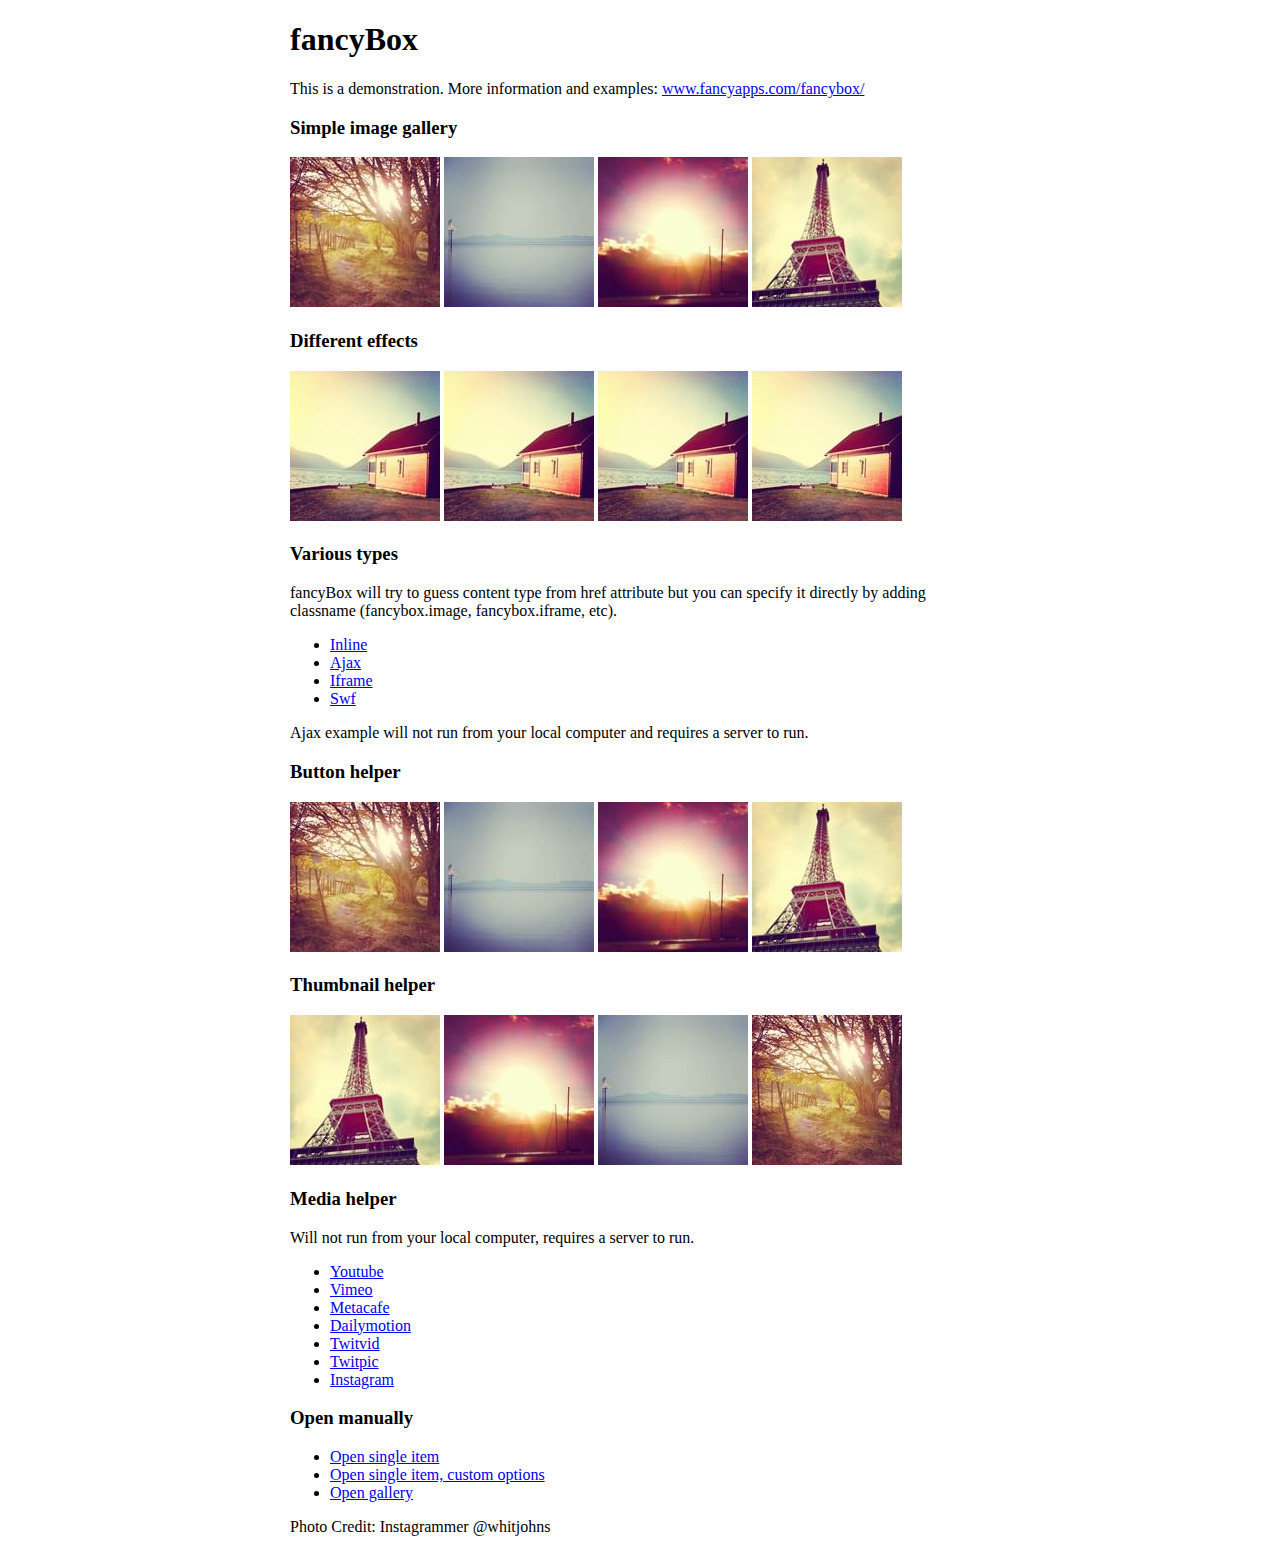
<file: fancyapps-fancyBox-18d1712/demo/index.html>
<!DOCTYPE html>
<html>
<head>
	<title>fancyBox - Fancy jQuery Lightbox Alternative | Demonstration</title>
	<meta http-equiv="Content-Type" content="text/html; charset=UTF-8" />

	<!-- Add jQuery library -->
	<script type="text/javascript" src="../lib/jquery-1.10.1.min.js"></script>

	<!-- Add mousewheel plugin (this is optional) -->
	<script type="text/javascript" src="../lib/jquery.mousewheel-3.0.6.pack.js"></script>

	<!-- Add fancyBox main JS and CSS files -->
	<script type="text/javascript" src="../source/jquery.fancybox.js?v=2.1.5"></script>
	<link rel="stylesheet" type="text/css" href="../source/jquery.fancybox.css?v=2.1.5" media="screen" />

	<!-- Add Button helper (this is optional) -->
	<link rel="stylesheet" type="text/css" href="../source/helpers/jquery.fancybox-buttons.css?v=1.0.5" />
	<script type="text/javascript" src="../source/helpers/jquery.fancybox-buttons.js?v=1.0.5"></script>

	<!-- Add Thumbnail helper (this is optional) -->
	<link rel="stylesheet" type="text/css" href="../source/helpers/jquery.fancybox-thumbs.css?v=1.0.7" />
	<script type="text/javascript" src="../source/helpers/jquery.fancybox-thumbs.js?v=1.0.7"></script>

	<!-- Add Media helper (this is optional) -->
	<script type="text/javascript" src="../source/helpers/jquery.fancybox-media.js?v=1.0.6"></script>

	<script type="text/javascript">
		$(document).ready(function() {
			/*
			 *  Simple image gallery. Uses default settings
			 */

			$('.fancybox').fancybox();

			/*
			 *  Different effects
			 */

			// Change title type, overlay closing speed
			$(".fancybox-effects-a").fancybox({
				helpers: {
					title : {
						type : 'outside'
					},
					overlay : {
						speedOut : 0
					}
				}
			});

			// Disable opening and closing animations, change title type
			$(".fancybox-effects-b").fancybox({
				openEffect  : 'none',
				closeEffect	: 'none',

				helpers : {
					title : {
						type : 'over'
					}
				}
			});

			// Set custom style, close if clicked, change title type and overlay color
			$(".fancybox-effects-c").fancybox({
				wrapCSS    : 'fancybox-custom',
				closeClick : true,

				openEffect : 'none',

				helpers : {
					title : {
						type : 'inside'
					},
					overlay : {
						css : {
							'background' : 'rgba(238,238,238,0.85)'
						}
					}
				}
			});

			// Remove padding, set opening and closing animations, close if clicked and disable overlay
			$(".fancybox-effects-d").fancybox({
				padding: 0,

				openEffect : 'elastic',
				openSpeed  : 150,

				closeEffect : 'elastic',
				closeSpeed  : 150,

				closeClick : true,

				helpers : {
					overlay : null
				}
			});

			/*
			 *  Button helper. Disable animations, hide close button, change title type and content
			 */

			$('.fancybox-buttons').fancybox({
				openEffect  : 'none',
				closeEffect : 'none',

				prevEffect : 'none',
				nextEffect : 'none',

				closeBtn  : false,

				helpers : {
					title : {
						type : 'inside'
					},
					buttons	: {}
				},

				afterLoad : function() {
					this.title = 'Image ' + (this.index + 1) + ' of ' + this.group.length + (this.title ? ' - ' + this.title : '');
				}
			});


			/*
			 *  Thumbnail helper. Disable animations, hide close button, arrows and slide to next gallery item if clicked
			 */

			$('.fancybox-thumbs').fancybox({
				prevEffect : 'none',
				nextEffect : 'none',

				closeBtn  : false,
				arrows    : false,
				nextClick : true,

				helpers : {
					thumbs : {
						width  : 50,
						height : 50
					}
				}
			});

			/*
			 *  Media helper. Group items, disable animations, hide arrows, enable media and button helpers.
			*/
			$('.fancybox-media')
				.attr('rel', 'media-gallery')
				.fancybox({
					openEffect : 'none',
					closeEffect : 'none',
					prevEffect : 'none',
					nextEffect : 'none',

					arrows : false,
					helpers : {
						media : {},
						buttons : {}
					}
				});

			/*
			 *  Open manually
			 */

			$("#fancybox-manual-a").click(function() {
				$.fancybox.open('1_b.jpg');
			});

			$("#fancybox-manual-b").click(function() {
				$.fancybox.open({
					href : 'iframe.html',
					type : 'iframe',
					padding : 5
				});
			});

			$("#fancybox-manual-c").click(function() {
				$.fancybox.open([
					{
						href : '1_b.jpg',
						title : 'My title'
					}, {
						href : '2_b.jpg',
						title : '2nd title'
					}, {
						href : '3_b.jpg'
					}
				], {
					helpers : {
						thumbs : {
							width: 75,
							height: 50
						}
					}
				});
			});


		});
	</script>
	<style type="text/css">
		.fancybox-custom .fancybox-skin {
			box-shadow: 0 0 50px #222;
		}

		body {
			max-width: 700px;
			margin: 0 auto;
		}
	</style>
</head>
<body>
	<h1>fancyBox</h1>

	<p>This is a demonstration. More information and examples: <a href="http://fancyapps.com/fancybox/">www.fancyapps.com/fancybox/</a></p>

	<h3>Simple image gallery</h3>
	<p>
		<a class="fancybox" href="1_b.jpg" data-fancybox-group="gallery" title="Lorem ipsum dolor sit amet"><img src="1_s.jpg" alt="" /></a>

		<a class="fancybox" href="2_b.jpg" data-fancybox-group="gallery" title="Etiam quis mi eu elit temp"><img src="2_s.jpg" alt="" /></a>

		<a class="fancybox" href="3_b.jpg" data-fancybox-group="gallery" title="Cras neque mi, semper leon"><img src="3_s.jpg" alt="" /></a>

		<a class="fancybox" href="4_b.jpg" data-fancybox-group="gallery" title="Sed vel sapien vel sem uno"><img src="4_s.jpg" alt="" /></a>
	</p>

	<h3>Different effects</h3>
	<p>
		<a class="fancybox-effects-a" href="5_b.jpg" title="Lorem ipsum dolor sit amet, consectetur adipiscing elit"><img src="5_s.jpg" alt="" /></a>

		<a class="fancybox-effects-b" href="5_b.jpg" title="Lorem ipsum dolor sit amet, consectetur adipiscing elit"><img src="5_s.jpg" alt="" /></a>

		<a class="fancybox-effects-c" href="5_b.jpg" title="Lorem ipsum dolor sit amet, consectetur adipiscing elit"><img src="5_s.jpg" alt="" /></a>

		<a class="fancybox-effects-d" href="5_b.jpg" title="Lorem ipsum dolor sit amet, consectetur adipiscing elit"><img src="5_s.jpg" alt="" /></a>
	</p>

	<h3>Various types</h3>
	<p>
		fancyBox will try to guess content type from href attribute but you can specify it directly by adding classname (fancybox.image, fancybox.iframe, etc).
	</p>
	<ul>
		<li><a class="fancybox" href="#inline1" title="Lorem ipsum dolor sit amet">Inline</a></li>
		<li><a class="fancybox fancybox.ajax" href="ajax.txt">Ajax</a></li>
		<li><a class="fancybox fancybox.iframe" href="iframe.html">Iframe</a></li>
		<li><a class="fancybox" href="http://www.adobe.com/jp/events/cs3_web_edition_tour/swfs/perform.swf">Swf</a></li>
	</ul>

	<div id="inline1" style="width:400px;display: none;">
		<h3>Etiam quis mi eu elit</h3>
		<p>
			Lorem ipsum dolor sit amet, consectetur adipiscing elit. Etiam quis mi eu elit tempor facilisis id et neque. Nulla sit amet sem sapien. Vestibulum imperdiet porta ante ac ornare. Nulla et lorem eu nibh adipiscing ultricies nec at lacus. Cras laoreet ultricies sem, at blandit mi eleifend aliquam. Nunc enim ipsum, vehicula non pretium varius, cursus ac tortor. Vivamus fringilla congue laoreet. Quisque ultrices sodales orci, quis rhoncus justo auctor in. Phasellus dui eros, bibendum eu feugiat ornare, faucibus eu mi. Nunc aliquet tempus sem, id aliquam diam varius ac. Maecenas nisl nunc, molestie vitae eleifend vel, iaculis sed magna. Aenean tempus lacus vitae orci posuere porttitor eget non felis. Donec lectus elit, aliquam nec eleifend sit amet, vestibulum sed nunc.
		</p>
	</div>

	<p>
		Ajax example will not run from your local computer and requires a server to run.
	</p>

	<h3>Button helper</h3>
	<p>
		<a class="fancybox-buttons" data-fancybox-group="button" href="1_b.jpg"><img src="1_s.jpg" alt="" /></a>

		<a class="fancybox-buttons" data-fancybox-group="button" href="2_b.jpg"><img src="2_s.jpg" alt="" /></a>

		<a class="fancybox-buttons" data-fancybox-group="button" href="3_b.jpg"><img src="3_s.jpg" alt="" /></a>

		<a class="fancybox-buttons" data-fancybox-group="button" href="4_b.jpg"><img src="4_s.jpg" alt="" /></a>
	</p>

	<h3>Thumbnail helper</h3>
	<p>
		<a class="fancybox-thumbs" data-fancybox-group="thumb" href="4_b.jpg"><img src="4_s.jpg" alt="" /></a>

		<a class="fancybox-thumbs" data-fancybox-group="thumb" href="3_b.jpg"><img src="3_s.jpg" alt="" /></a>

		<a class="fancybox-thumbs" data-fancybox-group="thumb" href="2_b.jpg"><img src="2_s.jpg" alt="" /></a>

		<a class="fancybox-thumbs" data-fancybox-group="thumb" href="1_b.jpg"><img src="1_s.jpg" alt="" /></a>
	</p>

	<h3>Media helper</h3>
	<p>
		Will not run from your local computer, requires a server to run.
	</p>

	<ul>
		<li><a class="fancybox-media" href="http://www.youtube.com/watch?v=opj24KnzrWo">Youtube</a></li>
		<li><a class="fancybox-media" href="http://vimeo.com/47480346">Vimeo</a></li>
		<li><a class="fancybox-media" href="http://www.metacafe.com/watch/7635964/">Metacafe</a></li>
		<li><a class="fancybox-media" href="http://www.dailymotion.com/video/xoeylt_electric-guest-this-head-i-hold_music">Dailymotion</a></li>
		<li><a class="fancybox-media" href="http://twitvid.com/QY7MD">Twitvid</a></li>
		<li><a class="fancybox-media" href="http://twitpic.com/7p93st">Twitpic</a></li>
		<li><a class="fancybox-media" href="http://instagr.am/p/IejkuUGxQn">Instagram</a></li>
	</ul>

	<h3>Open manually</h3>
	<ul>
		<li><a id="fancybox-manual-a" href="javascript:;">Open single item</a></li>
		<li><a id="fancybox-manual-b" href="javascript:;">Open single item, custom options</a></li>
		<li><a id="fancybox-manual-c" href="javascript:;">Open gallery</a></li>
	</ul>

	<p>
		Photo Credit: Instagrammer @whitjohns
	</p>
</body>
</html>
</file>
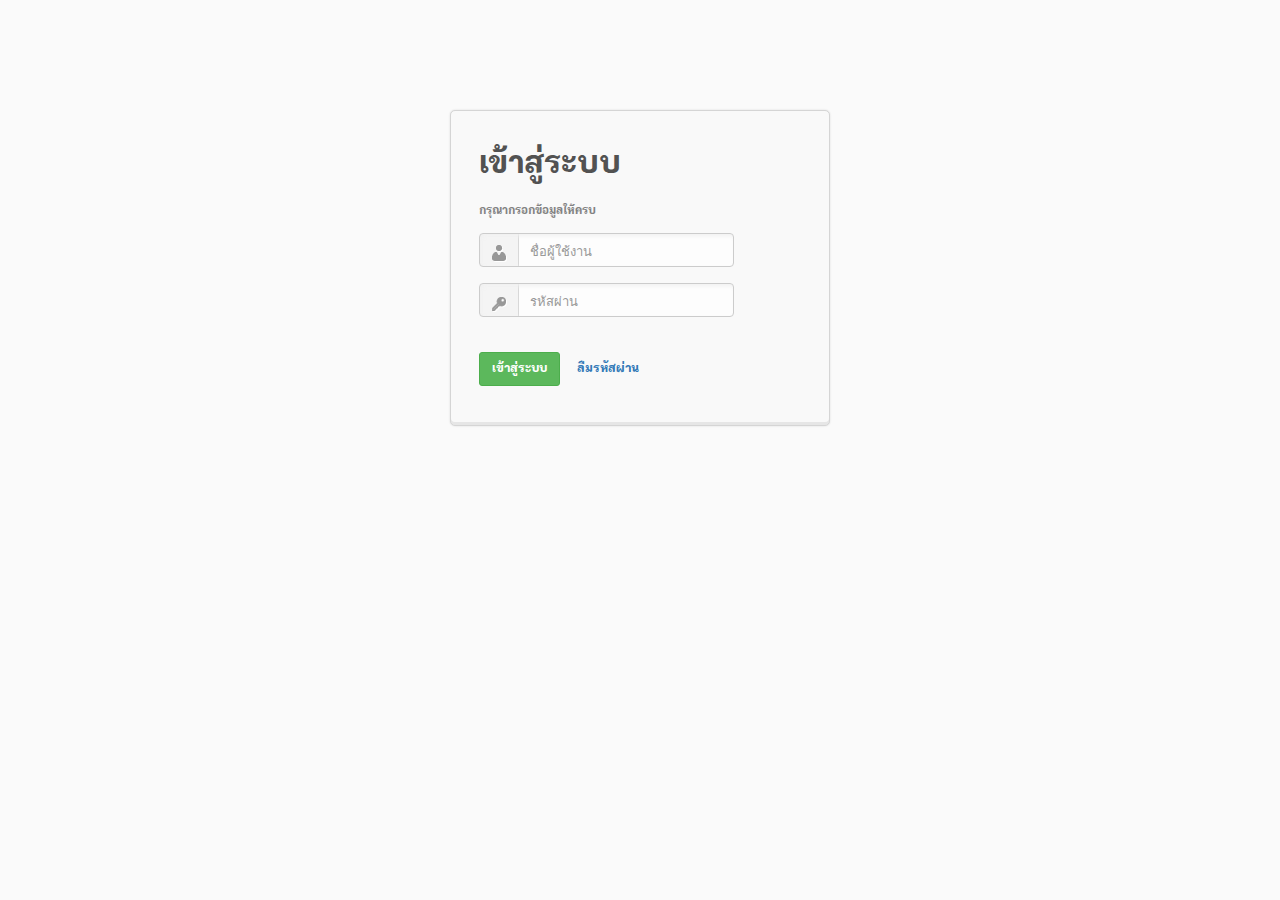
<file: admin/login.html>
<!DOCTYPE html>
<html>
<head>
	<title>ล็อกอิน</title>
	<meta charset="utf-8">
</head>
<link href="css/bootstrap.min.css" rel="stylesheet" type="text/css">
<link href="css/login.css" rel="stylesheet" type="text/css">
<link href="http://fonts.googleapis.com/css?family=Open+Sans:400italic,600italic,400,600" rel="stylesheet">

<body>

<div class="account-container">
	
	<div class="content clearfix">
		
		<form action="#" method="post">
		
			<h1>เข้าสู่ระบบ</h1>		
			
			<div class="login-fields">
				
				<p>กรุณากรอกข้อมูลให้ครบ</p>
				
				<div class="field">
					<label for="username">ชื่อผู้ใช้งาน</label>
					<input type="text" id="username" name="username" value="" placeholder="ชื่อผู้ใช้งาน" class="form-control username-field" />
				</div> <!-- /field -->
				
				<div class="field">
					<label for="password">รหัสผ่าน</label>
					<input type="password" id="password" name="password" value="" placeholder="รหัสผ่าน" class="form-control password-field"/>
				</div> <!-- /password -->
				<div class="field">
					<button class="button btn btn-success btn-large">เข้าสู่ระบบ</button>
					<button class="button btn btn-link btn-large">ลืมรหัสผ่าน</button>
				</div>
				
			</div> <!-- /login-fields -->

		</form>
		
	</div> <!-- /content -->
	
</div> <!-- /account-container -->

</body>
</html>
</file>
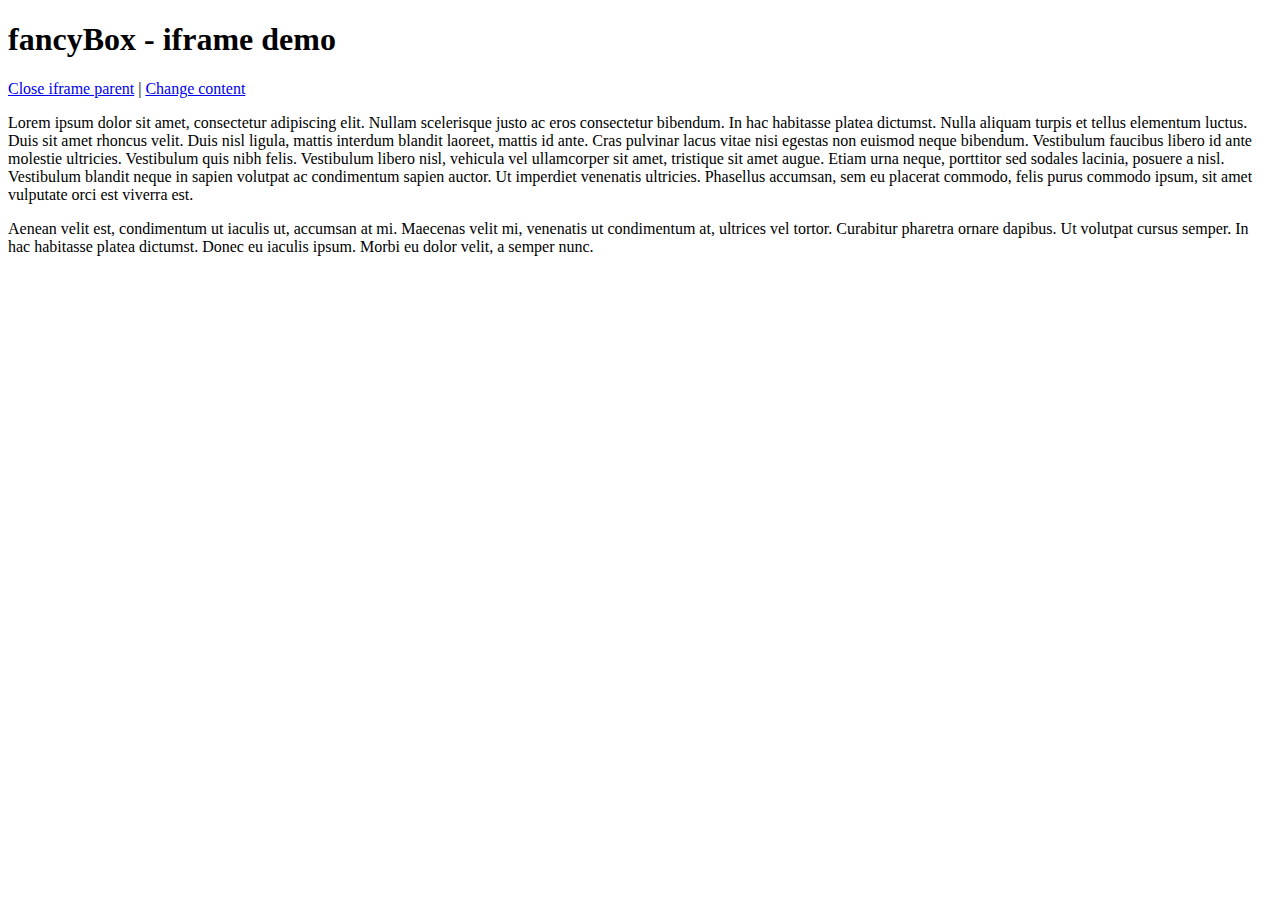
<file: fancyapps-fancyBox-18d1712/demo/iframe.html>
<!DOCTYPE html>
<html>
<head>
	<title>fancyBox - iframe demo</title>
	<meta http-equiv="Content-Type" content="text/html; charset=UTF-8" />
</head>
<body>
	<h1>fancyBox - iframe demo</h1>

	<p>
		<a href="javascript:parent.jQuery.fancybox.close();">Close iframe parent</a>

		|

		<a href="javascript:parent.jQuery.fancybox.open({href : '1_b.jpg', title : 'My title'});">Change content</a>
	</p>

	<p>
		Lorem ipsum dolor sit amet, consectetur adipiscing elit. Nullam scelerisque justo ac eros consectetur bibendum. In hac habitasse platea dictumst. Nulla aliquam turpis et tellus elementum luctus. Duis sit amet rhoncus velit. Duis nisl ligula, mattis interdum blandit laoreet, mattis id ante. Cras pulvinar lacus vitae nisi egestas non euismod neque bibendum. Vestibulum faucibus libero id ante molestie ultricies. Vestibulum quis nibh felis. Vestibulum libero nisl, vehicula vel ullamcorper sit amet, tristique sit amet augue. Etiam urna neque, porttitor sed sodales lacinia, posuere a nisl. Vestibulum blandit neque in sapien volutpat ac condimentum sapien auctor. Ut imperdiet venenatis ultricies. Phasellus accumsan, sem eu placerat commodo, felis purus commodo ipsum, sit amet vulputate orci est viverra est.
	</p>

	<p>
		Aenean velit est, condimentum ut iaculis ut, accumsan at mi. Maecenas velit mi, venenatis ut condimentum at, ultrices vel tortor. Curabitur pharetra ornare dapibus. Ut volutpat cursus semper. In hac habitasse platea dictumst. Donec eu iaculis ipsum. Morbi eu dolor velit, a semper nunc.
	</p>
</body>
</html>
</file>
<file: admin/css/login.css>
@font-face {
	font-family: 'boonBold';
    src: url('../fonts/boon-700.woff') format('woff'),
         url('../fonts/boon-700.otf') format('opentype');
}
/** Base Body Styles **/
body{ background:#FAFAFA; color:#838383; font: 13px/1.7em 'boonBold';}


.account-container {
	width: 380px; 
	display: block;
	margin: 110px auto 0 auto;
	
	background: #f9f9f9;
	
	border: 1px solid #d5d5d5;
	
	-webkit-border-radius: 5px;
	-moz-border-radius: 5px;
	border-radius: 5px;

	box-shadow:  0px 0px 2px #dadada, inset 0px -3px 0px #e6e6e6;
}

.content {
	padding: 16px 28px 23px;
} 

.login-fields {
	
}

.login-fields .field {
	margin-bottom: 1.25em;
}

.login-fields label {
	display: none;
}

.login-fields input {
	font-family: 'Open Sans';
	font-size: 13px;
	color: #8e8d8d;
	padding: 11px 15px 10px 50px;
	background-color: #fdfdfd;
	width: 255px;
	display: block;
	margin: 0;
	box-shadow: inset 2px 2px 4px #f1f1f1;
}

.username-field { background: url(../images/signin/user.png) no-repeat; }

.password-field { background: url(../images/signin/password.png) no-repeat; }




.login-actions {
	float: left;
	
	width: 100%;
	
	margin-top: -1em;
	margin-bottom: 1.25em;
}

.login-social {
	float: left;
	
	padding: 10px 0 15px;
	
	border: 1px dotted #CCC;
	border-right: none;
	border-left: none;	
}

span.login-checkbox {
	float: left;
	margin-top: 31px;
}

span.login-checkbox > input[type='checkbox'] {
    opacity: 0;
    float: left;
    width: 15px;
}

span.login-checkbox > input[type='checkbox'] + label {    
    clear: none;
    
	height: 15px; 
	display: block;
    padding: 0 0 0 22px;
    margin: 0;
    
    font-size: 12px;
    line-height: 1.2em;
    
    background: url(../../img/signin/check.png) no-repeat 0 0;
    
    cursor: pointer;
}

span.login-checkbox > input[type='checkbox']:checked + label {	
	background-position: 0 -15px;
}

/** Text Under Box**/
.login-extra {
	display: block; 
	width: 300px; 
	margin: 1.5em auto;
	 
	text-align: left;
	line-height: 19px; 
	
	text-shadow: 1px 1px 0px #fff; 	
}


.account-container h1 {
	margin-bottom: .4em;
	
	color: #525252;
}

/** Buttons **/
.twitter, .fb {
	position: relative;
	
	height: 32px; 
	width: 157px; 
	display: block;
	
	background: url(../../img/signin/twitter_btn.png) no-repeat; 
	
}

.fb {
	width: 162px; 
	
	background: url(../../img/signin/fb_btn.png) no-repeat; 	
}

.twitter:active, .fb:active {
	top: 1px;
}

.twitter:hover, .fb:hover {
	background-position: 0 -32px;
}

.twitter a, .fb a {
	padding: 5px 0 0 35px; 
	text-shadow: -1px -1px 0px rgba(0,0,0,.3); 
	color:#fff; 
	font-weight: bold; 
	font-size: 11px; 
	height: 32px; 
	display: block;	
}

.fb a {
	padding: 5px 0 0 31px; 
	
}

.twitter, .fb {
	display: inline-block;
}

.twitter a:hover, .fb a:hover {
	color: #FFF;
	text-decoration: none;
}

.button {-webkit-border-radius: 3px; -moz-border-radius: 3px; border-radius: 3px; display: inline-block; margin-top: 18px;}






.register .login-social {
	margin-bottom: 1em;
}

.register .login-actions {
	margin-bottom: 0;
}

.register .login-fields input {
	width: 299px;
	padding-left: 6px;
}

.register h1 {
	color: #444;
}

.register span.login-checkbox {
	position: relative;
	top: -6px;
	
	width: 200px;
}

.register span.login-checkbox > input[type="checkbox"] + label {
	
	position: relative;
	
	line-height: 1.3em;
}



@media (max-width: 480px) {
	
	.account-container {
		width: 280px;	
		margin-top: 35px;
	}
	
	.login-fields input {
		width: 160px;
	}
	
	.login-social {
		width: 100%;
	}
	
	.twitter {
		display: block;
		margin-bottom: 1em;
	}
	
	.register .login-fields input {
		width: 204px;
		padding-left: 6px;
	}
	
}
</file>
